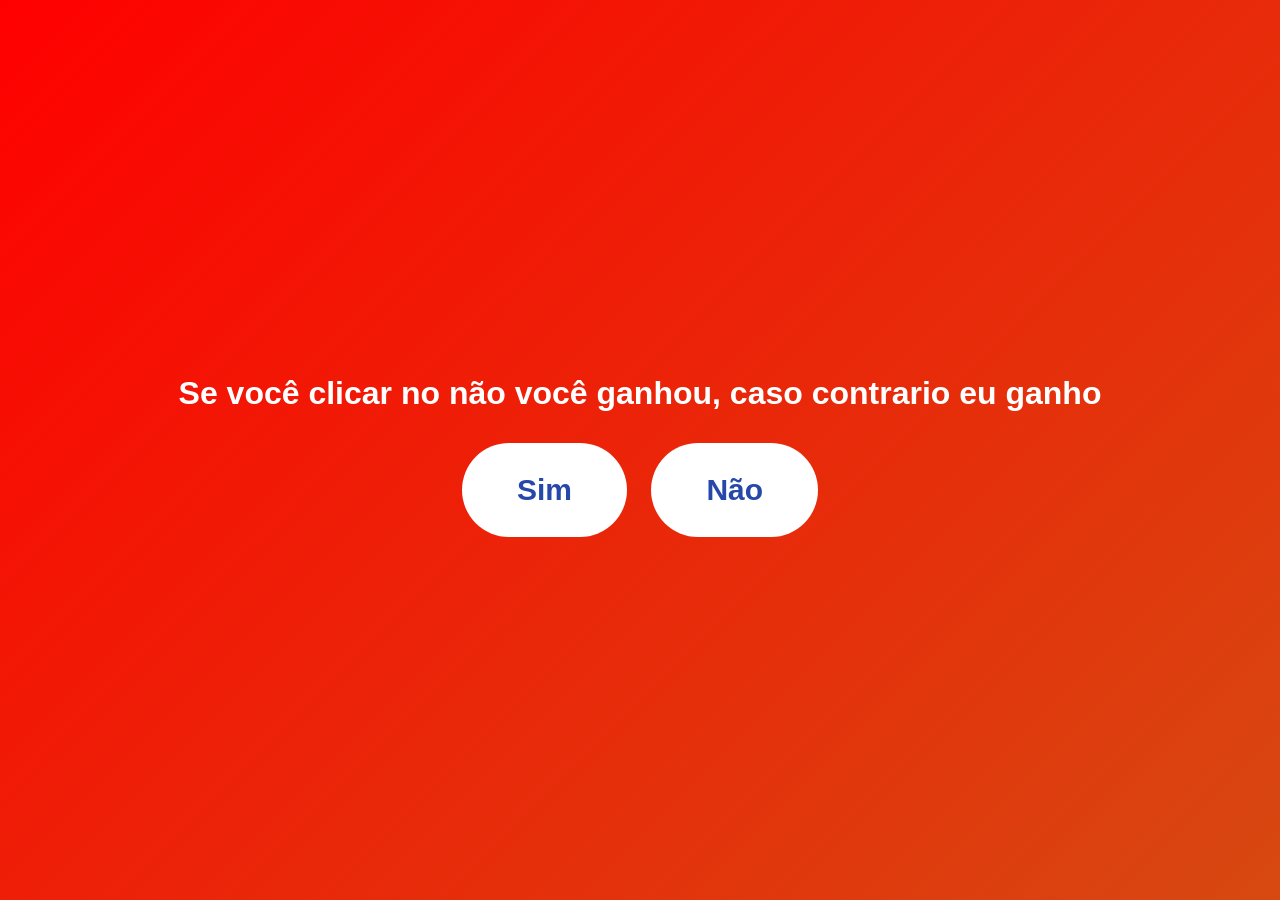
<file: index.htm>
<!DOCTYPE html>
<html lang="pt-br">
<head>
    <meta charset="UTF-8">
    <meta name="viewport" content="width=device-width, initial-scale=1.0">
    <title>Pergunta Importante</title>
    <link rel="stylesheet" href="style.css">
</head>
<body>

    <div class="game">
        <h1>Se você clicar no não você ganhou, caso contrario eu ganho</h1>
        <div class="botoes">
            <button id="sim">Sim</button>
            <button id="nao">Não</button>
        </div>
    </div>

    <canvas id="fogos"></canvas>

    <!-- Mensagem gigante -->
    <div id="mensagem">EU GANHEI!</div>

    <!-- Som -->
    <audio id="somFogos" src="https://www.soundjay.com/misc/sounds/firework-explosion-01.mp3"></audio>

    <script src="script.js"></script>
</body>
</html>
</file>
<file: style.css>
body {
    margin: 0;
    height: 100vh;
    position: relative;
    display: flex;
    justify-content: center;
    align-items: center;
    background: linear-gradient(135deg, #ff0000, #d74911);
    font-family: Arial, Helvetica, sans-serif;
    color: white;
    text-align: center;
    overflow: hidden;
}

.game {
    text-align: center;
}

.botoes {
    margin-top: 18px;
}

button {
    padding: 30px 55px;
    margin: 10px;
    border: none;
    border-radius: 50px;
    background-color: white;
    color: #2748aa;
    font-weight: bold;
    cursor: pointer;
    font-size: 30px;
}

canvas {
    position: fixed;
    top: 0;
    left: 0;
    pointer-events: none;
}

canvas {
    position: fixed;
    top: 0;
    left: 0;
    pointer-events: none;
}

#mensagem {
    position: fixed;
    top: 50%;
    left: 50%;
    transform: translate(-50%, -50%) scale(0);
    font-size: 80px;
    font-weight: bold;
    color: white;
    text-shadow: 0 0 20px yellow, 0 0 40px orange;
    opacity: 0;
    transition: 0.5s ease;
}

#mensagem.ativo {
    transform: translate(-50%, -50%) scale(1);
    opacity: 1;
}

body.escuro {
    background: black;
    transition: 0.5s;
}
</file>
<file: Projeto troll/style.css>
body {
    margin: 0;
    height: 100vh;
    position: relative;
    display: flex;
    justify-content: center;
    align-items: center;
    background: linear-gradient(135deg, #ff0000, #d74911);
    font-family: Arial, Helvetica, sans-serif;
    color: white;
    text-align: center;
    overflow: hidden;
}

.game {
    text-align: center;
}

.botoes {
    margin-top: 18px;
}

button {
    padding: 30px 55px;
    margin: 10px;
    border: none;
    border-radius: 50px;
    background-color: white;
    color: #2748aa;
    font-weight: bold;
    cursor: pointer;
    font-size: 30px;
}

canvas {
    position: fixed;
    top: 0;
    left: 0;
    pointer-events: none;
}

canvas {
    position: fixed;
    top: 0;
    left: 0;
    pointer-events: none;
}

#mensagem {
    position: fixed;
    top: 50%;
    left: 50%;
    transform: translate(-50%, -50%) scale(0);
    font-size: 80px;
    font-weight: bold;
    color: white;
    text-shadow: 0 0 20px yellow, 0 0 40px orange;
    opacity: 0;
    transition: 0.5s ease;
}

#mensagem.ativo {
    transform: translate(-50%, -50%) scale(1);
    opacity: 1;
}

body.escuro {
    background: black;
    transition: 0.5s;
}
</file>
